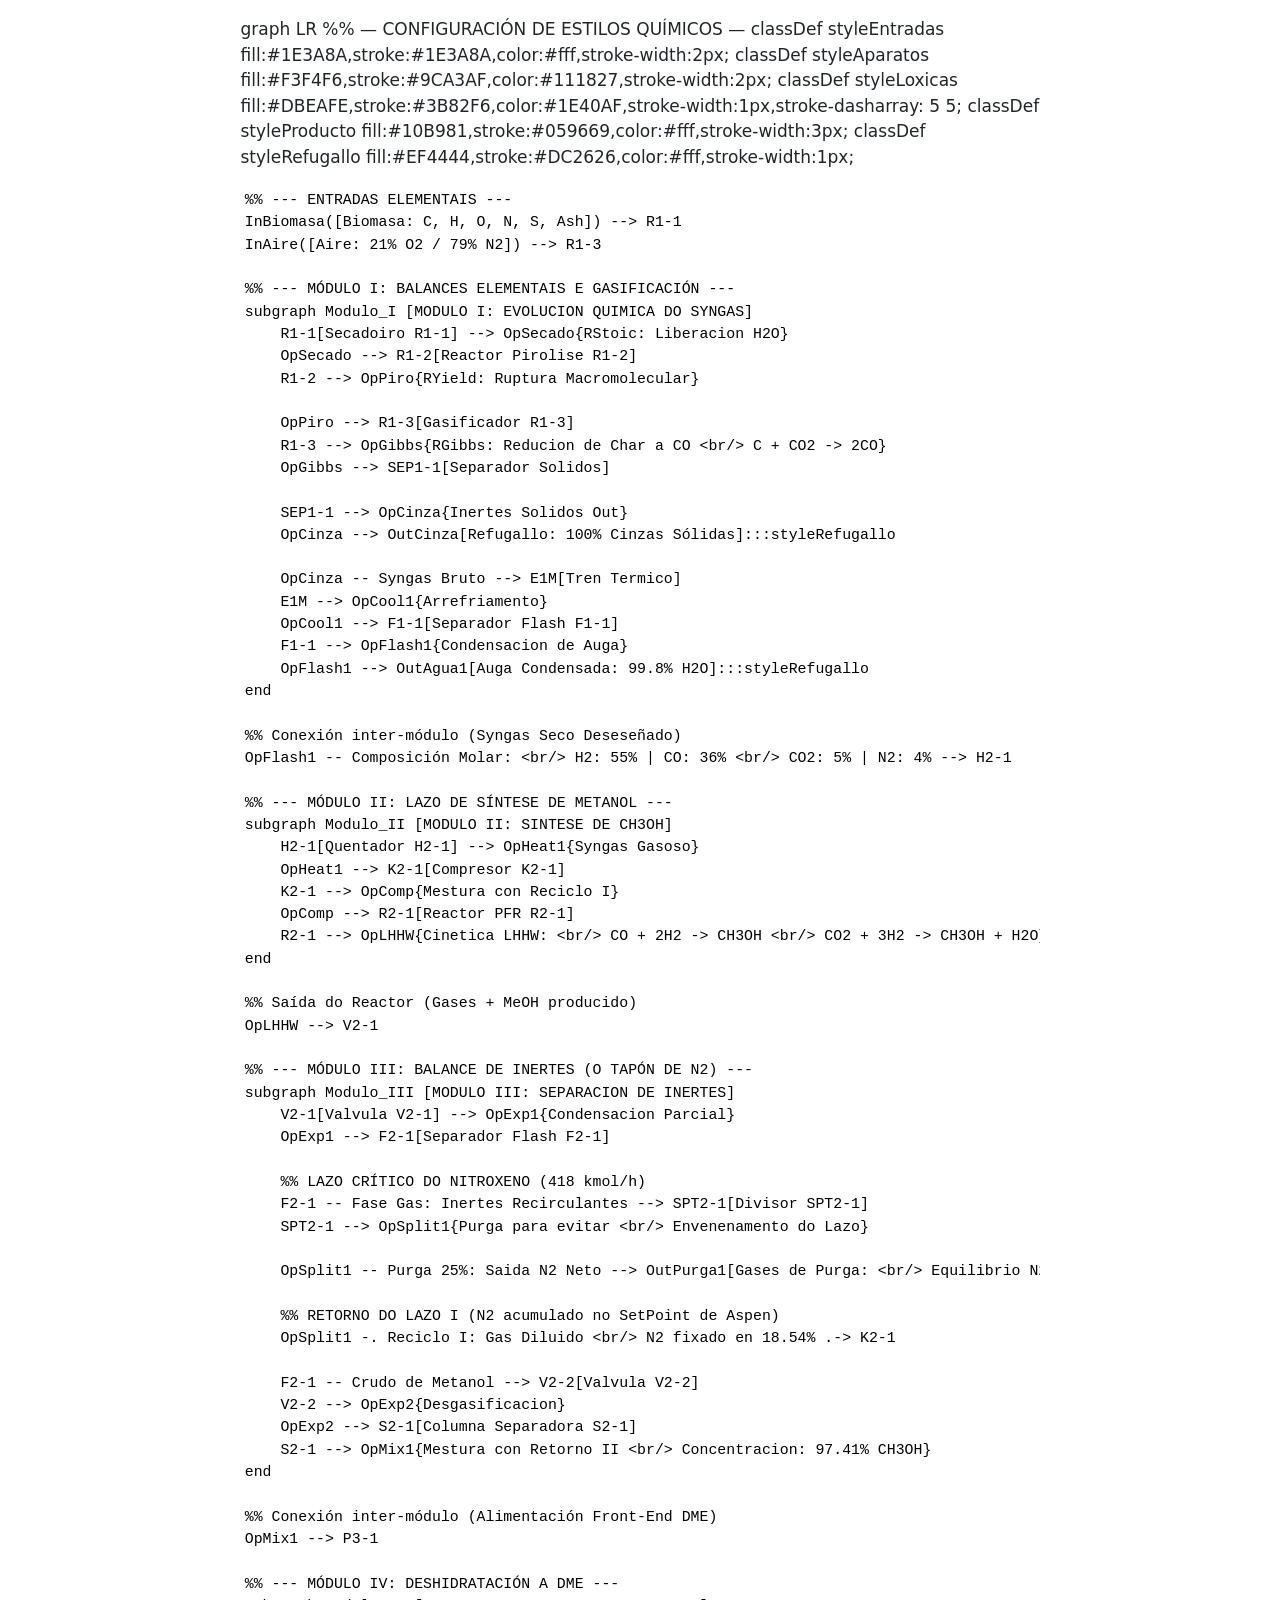
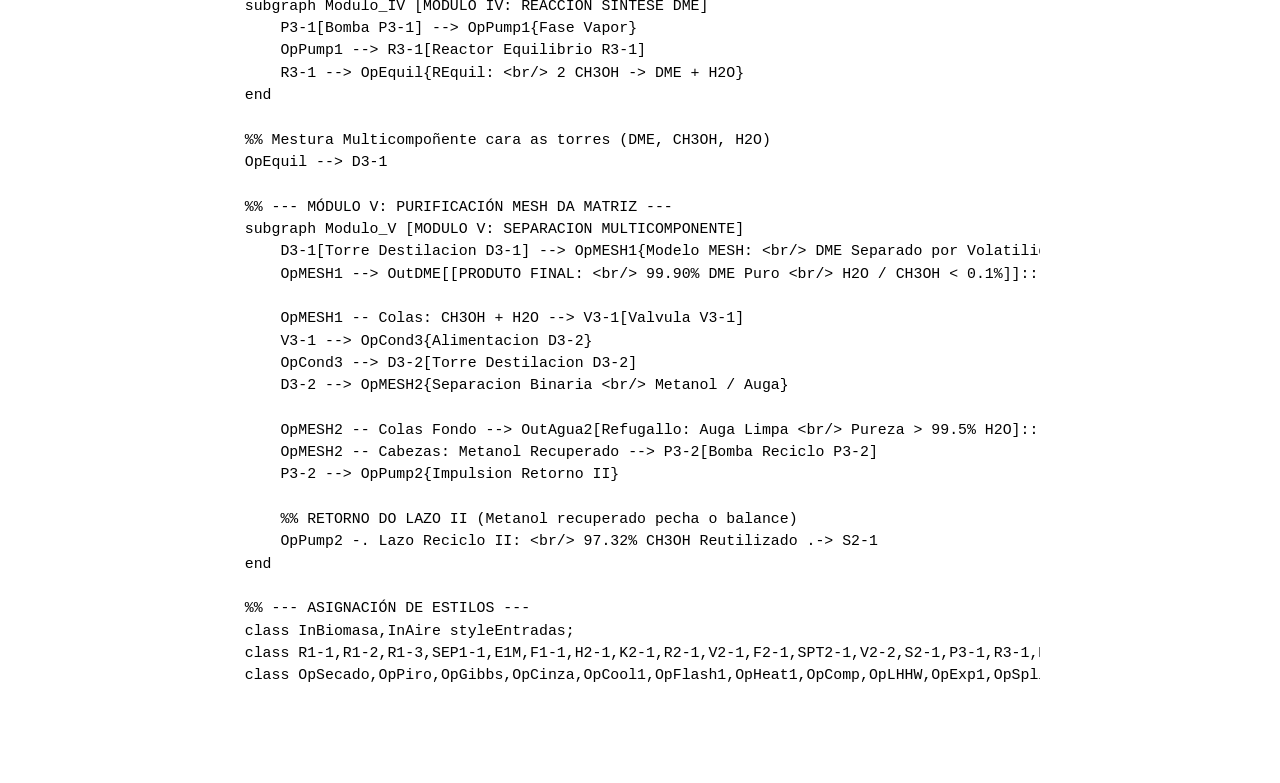
<file: tfg-adrian.html>
<!DOCTYPE html>
<html xmlns="http://www.w3.org/1999/xhtml" lang="en" xml:lang="en"><head>

<meta charset="utf-8">
<meta name="generator" content="quarto-1.8.25">

<meta name="viewport" content="width=device-width, initial-scale=1.0, user-scalable=yes">


<title>tfg-adrian</title>
<style>
code{white-space: pre-wrap;}
span.smallcaps{font-variant: small-caps;}
div.columns{display: flex; gap: min(4vw, 1.5em);}
div.column{flex: auto; overflow-x: auto;}
div.hanging-indent{margin-left: 1.5em; text-indent: -1.5em;}
ul.task-list{list-style: none;}
ul.task-list li input[type="checkbox"] {
  width: 0.8em;
  margin: 0 0.8em 0.2em -1em; /* quarto-specific, see https://github.com/quarto-dev/quarto-cli/issues/4556 */ 
  vertical-align: middle;
}
</style>


<script src="tfg-adrian_files/libs/clipboard/clipboard.min.js"></script>
<script src="tfg-adrian_files/libs/quarto-html/quarto.js" type="module"></script>
<script src="tfg-adrian_files/libs/quarto-html/tabsets/tabsets.js" type="module"></script>
<script src="tfg-adrian_files/libs/quarto-html/axe/axe-check.js" type="module"></script>
<script src="tfg-adrian_files/libs/quarto-html/popper.min.js"></script>
<script src="tfg-adrian_files/libs/quarto-html/tippy.umd.min.js"></script>
<script src="tfg-adrian_files/libs/quarto-html/anchor.min.js"></script>
<link href="tfg-adrian_files/libs/quarto-html/tippy.css" rel="stylesheet">
<link href="tfg-adrian_files/libs/quarto-html/quarto-syntax-highlighting-7b89279ff1a6dce999919e0e67d4d9ec.css" rel="stylesheet" id="quarto-text-highlighting-styles">
<script src="tfg-adrian_files/libs/bootstrap/bootstrap.min.js"></script>
<link href="tfg-adrian_files/libs/bootstrap/bootstrap-icons.css" rel="stylesheet">
<link href="tfg-adrian_files/libs/bootstrap/bootstrap-d6a003b94517c951b2d65075d42fb01b.min.css" rel="stylesheet" append-hash="true" id="quarto-bootstrap" data-mode="light">


</head>

<body class="fullcontent quarto-light">

<div id="quarto-content" class="page-columns page-rows-contents page-layout-article">

<main class="content" id="quarto-document-content">




<p>graph LR %% — CONFIGURACIÓN DE ESTILOS QUÍMICOS — classDef styleEntradas fill:#1E3A8A,stroke:#1E3A8A,color:#fff,stroke-width:2px; classDef styleAparatos fill:#F3F4F6,stroke:#9CA3AF,color:#111827,stroke-width:2px; classDef styleLoxicas fill:#DBEAFE,stroke:#3B82F6,color:#1E40AF,stroke-width:1px,stroke-dasharray: 5 5; classDef styleProducto fill:#10B981,stroke:#059669,color:#fff,stroke-width:3px; classDef styleRefugallo fill:#EF4444,stroke:#DC2626,color:#fff,stroke-width:1px;</p>
<pre><code>%% --- ENTRADAS ELEMENTAIS ---
InBiomasa([Biomasa: C, H, O, N, S, Ash]) --&gt; R1-1
InAire([Aire: 21% O2 / 79% N2]) --&gt; R1-3

%% --- MÓDULO I: BALANCES ELEMENTAIS E GASIFICACIÓN ---
subgraph Modulo_I [MODULO I: EVOLUCION QUIMICA DO SYNGAS]
    R1-1[Secadoiro R1-1] --&gt; OpSecado{RStoic: Liberacion H2O}
    OpSecado --&gt; R1-2[Reactor Pirolise R1-2]
    R1-2 --&gt; OpPiro{RYield: Ruptura Macromolecular}
    
    OpPiro --&gt; R1-3[Gasificador R1-3]
    R1-3 --&gt; OpGibbs{RGibbs: Reducion de Char a CO &lt;br/&gt; C + CO2 -&gt; 2CO}
    OpGibbs --&gt; SEP1-1[Separador Solidos]
    
    SEP1-1 --&gt; OpCinza{Inertes Solidos Out}
    OpCinza --&gt; OutCinza[Refugallo: 100% Cinzas Sólidas]:::styleRefugallo
    
    OpCinza -- Syngas Bruto --&gt; E1M[Tren Termico]
    E1M --&gt; OpCool1{Arrefriamento}
    OpCool1 --&gt; F1-1[Separador Flash F1-1]
    F1-1 --&gt; OpFlash1{Condensacion de Auga}
    OpFlash1 --&gt; OutAgua1[Auga Condensada: 99.8% H2O]:::styleRefugallo
end

%% Conexión inter-módulo (Syngas Seco Deseseñado)
OpFlash1 -- Composición Molar: &lt;br/&gt; H2: 55% | CO: 36% &lt;br/&gt; CO2: 5% | N2: 4% --&gt; H2-1

%% --- MÓDULO II: LAZO DE SÍNTESE DE METANOL ---
subgraph Modulo_II [MODULO II: SINTESE DE CH3OH]
    H2-1[Quentador H2-1] --&gt; OpHeat1{Syngas Gasoso}
    OpHeat1 --&gt; K2-1[Compresor K2-1]
    K2-1 --&gt; OpComp{Mestura con Reciclo I}
    OpComp --&gt; R2-1[Reactor PFR R2-1]
    R2-1 --&gt; OpLHHW{Cinetica LHHW: &lt;br/&gt; CO + 2H2 -&gt; CH3OH &lt;br/&gt; CO2 + 3H2 -&gt; CH3OH + H2O}
end

%% Saída do Reactor (Gases + MeOH producido)
OpLHHW --&gt; V2-1

%% --- MÓDULO III: BALANCE DE INERTES (O TAPÓN DE N2) ---
subgraph Modulo_III [MODULO III: SEPARACION DE INERTES]
    V2-1[Valvula V2-1] --&gt; OpExp1{Condensacion Parcial}
    OpExp1 --&gt; F2-1[Separador Flash F2-1]
    
    %% LAZO CRÍTICO DO NITROXENO (418 kmol/h)
    F2-1 -- Fase Gas: Inertes Recirculantes --&gt; SPT2-1[Divisor SPT2-1]
    SPT2-1 --&gt; OpSplit1{Purga para evitar &lt;br/&gt; Envenenamento do Lazo}
    
    OpSplit1 -- Purga 25%: Saida N2 Neto --&gt; OutPurga1[Gases de Purga: &lt;br/&gt; Equilibrio N2: 18.54% &lt;br/&gt; CO + H2 Arrastrados]:::styleRefugallo
    
    %% RETORNO DO LAZO I (N2 acumulado no SetPoint de Aspen)
    OpSplit1 -. Reciclo I: Gas Diluido &lt;br/&gt; N2 fixado en 18.54% .-&gt; K2-1
    
    F2-1 -- Crudo de Metanol --&gt; V2-2[Valvula V2-2]
    V2-2 --&gt; OpExp2{Desgasificacion}
    OpExp2 --&gt; S2-1[Columna Separadora S2-1]
    S2-1 --&gt; OpMix1{Mestura con Retorno II &lt;br/&gt; Concentracion: 97.41% CH3OH}
end

%% Conexión inter-módulo (Alimentación Front-End DME)
OpMix1 --&gt; P3-1

%% --- MÓDULO IV: DESHIDRATACIÓN A DME ---
subgraph Modulo_IV [MODULO IV: REACCION SINTESE DME]
    P3-1[Bomba P3-1] --&gt; OpPump1{Fase Vapor}
    OpPump1 --&gt; R3-1[Reactor Equilibrio R3-1]
    R3-1 --&gt; OpEquil{REquil: &lt;br/&gt; 2 CH3OH -&gt; DME + H2O}
end

%% Mestura Multicompoñente cara as torres (DME, CH3OH, H2O)
OpEquil --&gt; D3-1

%% --- MÓDULO V: PURIFICACIÓN MESH DA MATRIZ ---
subgraph Modulo_V [MODULO V: SEPARACION MULTICOMPONENTE]
    D3-1[Torre Destilacion D3-1] --&gt; OpMESH1{Modelo MESH: &lt;br/&gt; DME Separado por Volatilidade}
    OpMESH1 --&gt; OutDME[[PRODUTO FINAL: &lt;br/&gt; 99.90% DME Puro &lt;br/&gt; H2O / CH3OH &lt; 0.1%]]:::styleProducto
    
    OpMESH1 -- Colas: CH3OH + H2O --&gt; V3-1[Valvula V3-1]
    V3-1 --&gt; OpCond3{Alimentacion D3-2}
    OpCond3 --&gt; D3-2[Torre Destilacion D3-2]
    D3-2 --&gt; OpMESH2{Separacion Binaria &lt;br/&gt; Metanol / Auga}
    
    OpMESH2 -- Colas Fondo --&gt; OutAgua2[Refugallo: Auga Limpa &lt;br/&gt; Pureza &gt; 99.5% H2O]:::styleRefugallo
    OpMESH2 -- Cabezas: Metanol Recuperado --&gt; P3-2[Bomba Reciclo P3-2]
    P3-2 --&gt; OpPump2{Impulsion Retorno II}
    
    %% RETORNO DO LAZO II (Metanol recuperado pecha o balance)
    OpPump2 -. Lazo Reciclo II: &lt;br/&gt; 97.32% CH3OH Reutilizado .-&gt; S2-1
end

%% --- ASIGNACIÓN DE ESTILOS ---
class InBiomasa,InAire styleEntradas;
class R1-1,R1-2,R1-3,SEP1-1,E1M,F1-1,H2-1,K2-1,R2-1,V2-1,F2-1,SPT2-1,V2-2,S2-1,P3-1,R3-1,D3-1,V3-1,D3-2,P3-2 styleAparatos;
class OpSecado,OpPiro,OpGibbs,OpCinza,OpCool1,OpFlash1,OpHeat1,OpComp,OpLHHW,OpExp1,OpSplit1,OpExp2,OpMix1,OpPump1,OpEquil,OpMESH1,OpCond3,OpMESH2,OpPump2 styleLoxicas;</code></pre>

</main>
<!-- /main column -->
<script id="quarto-html-after-body" type="application/javascript">
  window.document.addEventListener("DOMContentLoaded", function (event) {
    const icon = "";
    const anchorJS = new window.AnchorJS();
    anchorJS.options = {
      placement: 'right',
      icon: icon
    };
    anchorJS.add('.anchored');
    const isCodeAnnotation = (el) => {
      for (const clz of el.classList) {
        if (clz.startsWith('code-annotation-')) {                     
          return true;
        }
      }
      return false;
    }
    const onCopySuccess = function(e) {
      // button target
      const button = e.trigger;
      // don't keep focus
      button.blur();
      // flash "checked"
      button.classList.add('code-copy-button-checked');
      var currentTitle = button.getAttribute("title");
      button.setAttribute("title", "Copied!");
      let tooltip;
      if (window.bootstrap) {
        button.setAttribute("data-bs-toggle", "tooltip");
        button.setAttribute("data-bs-placement", "left");
        button.setAttribute("data-bs-title", "Copied!");
        tooltip = new bootstrap.Tooltip(button, 
          { trigger: "manual", 
            customClass: "code-copy-button-tooltip",
            offset: [0, -8]});
        tooltip.show();    
      }
      setTimeout(function() {
        if (tooltip) {
          tooltip.hide();
          button.removeAttribute("data-bs-title");
          button.removeAttribute("data-bs-toggle");
          button.removeAttribute("data-bs-placement");
        }
        button.setAttribute("title", currentTitle);
        button.classList.remove('code-copy-button-checked');
      }, 1000);
      // clear code selection
      e.clearSelection();
    }
    const getTextToCopy = function(trigger) {
      const outerScaffold = trigger.parentElement.cloneNode(true);
      const codeEl = outerScaffold.querySelector('code');
      for (const childEl of codeEl.children) {
        if (isCodeAnnotation(childEl)) {
          childEl.remove();
        }
      }
      return codeEl.innerText;
    }
    const clipboard = new window.ClipboardJS('.code-copy-button:not([data-in-quarto-modal])', {
      text: getTextToCopy
    });
    clipboard.on('success', onCopySuccess);
    if (window.document.getElementById('quarto-embedded-source-code-modal')) {
      const clipboardModal = new window.ClipboardJS('.code-copy-button[data-in-quarto-modal]', {
        text: getTextToCopy,
        container: window.document.getElementById('quarto-embedded-source-code-modal')
      });
      clipboardModal.on('success', onCopySuccess);
    }
      var localhostRegex = new RegExp(/^(?:http|https):\/\/localhost\:?[0-9]*\//);
      var mailtoRegex = new RegExp(/^mailto:/);
        var filterRegex = new RegExp('/' + window.location.host + '/');
      var isInternal = (href) => {
          return filterRegex.test(href) || localhostRegex.test(href) || mailtoRegex.test(href);
      }
      // Inspect non-navigation links and adorn them if external
     var links = window.document.querySelectorAll('a[href]:not(.nav-link):not(.navbar-brand):not(.toc-action):not(.sidebar-link):not(.sidebar-item-toggle):not(.pagination-link):not(.no-external):not([aria-hidden]):not(.dropdown-item):not(.quarto-navigation-tool):not(.about-link)');
      for (var i=0; i<links.length; i++) {
        const link = links[i];
        if (!isInternal(link.href)) {
          // undo the damage that might have been done by quarto-nav.js in the case of
          // links that we want to consider external
          if (link.dataset.originalHref !== undefined) {
            link.href = link.dataset.originalHref;
          }
        }
      }
    function tippyHover(el, contentFn, onTriggerFn, onUntriggerFn) {
      const config = {
        allowHTML: true,
        maxWidth: 500,
        delay: 100,
        arrow: false,
        appendTo: function(el) {
            return el.parentElement;
        },
        interactive: true,
        interactiveBorder: 10,
        theme: 'quarto',
        placement: 'bottom-start',
      };
      if (contentFn) {
        config.content = contentFn;
      }
      if (onTriggerFn) {
        config.onTrigger = onTriggerFn;
      }
      if (onUntriggerFn) {
        config.onUntrigger = onUntriggerFn;
      }
      window.tippy(el, config); 
    }
    const noterefs = window.document.querySelectorAll('a[role="doc-noteref"]');
    for (var i=0; i<noterefs.length; i++) {
      const ref = noterefs[i];
      tippyHover(ref, function() {
        // use id or data attribute instead here
        let href = ref.getAttribute('data-footnote-href') || ref.getAttribute('href');
        try { href = new URL(href).hash; } catch {}
        const id = href.replace(/^#\/?/, "");
        const note = window.document.getElementById(id);
        if (note) {
          return note.innerHTML;
        } else {
          return "";
        }
      });
    }
    const xrefs = window.document.querySelectorAll('a.quarto-xref');
    const processXRef = (id, note) => {
      // Strip column container classes
      const stripColumnClz = (el) => {
        el.classList.remove("page-full", "page-columns");
        if (el.children) {
          for (const child of el.children) {
            stripColumnClz(child);
          }
        }
      }
      stripColumnClz(note)
      if (id === null || id.startsWith('sec-')) {
        // Special case sections, only their first couple elements
        const container = document.createElement("div");
        if (note.children && note.children.length > 2) {
          container.appendChild(note.children[0].cloneNode(true));
          for (let i = 1; i < note.children.length; i++) {
            const child = note.children[i];
            if (child.tagName === "P" && child.innerText === "") {
              continue;
            } else {
              container.appendChild(child.cloneNode(true));
              break;
            }
          }
          if (window.Quarto?.typesetMath) {
            window.Quarto.typesetMath(container);
          }
          return container.innerHTML
        } else {
          if (window.Quarto?.typesetMath) {
            window.Quarto.typesetMath(note);
          }
          return note.innerHTML;
        }
      } else {
        // Remove any anchor links if they are present
        const anchorLink = note.querySelector('a.anchorjs-link');
        if (anchorLink) {
          anchorLink.remove();
        }
        if (window.Quarto?.typesetMath) {
          window.Quarto.typesetMath(note);
        }
        if (note.classList.contains("callout")) {
          return note.outerHTML;
        } else {
          return note.innerHTML;
        }
      }
    }
    for (var i=0; i<xrefs.length; i++) {
      const xref = xrefs[i];
      tippyHover(xref, undefined, function(instance) {
        instance.disable();
        let url = xref.getAttribute('href');
        let hash = undefined; 
        if (url.startsWith('#')) {
          hash = url;
        } else {
          try { hash = new URL(url).hash; } catch {}
        }
        if (hash) {
          const id = hash.replace(/^#\/?/, "");
          const note = window.document.getElementById(id);
          if (note !== null) {
            try {
              const html = processXRef(id, note.cloneNode(true));
              instance.setContent(html);
            } finally {
              instance.enable();
              instance.show();
            }
          } else {
            // See if we can fetch this
            fetch(url.split('#')[0])
            .then(res => res.text())
            .then(html => {
              const parser = new DOMParser();
              const htmlDoc = parser.parseFromString(html, "text/html");
              const note = htmlDoc.getElementById(id);
              if (note !== null) {
                const html = processXRef(id, note);
                instance.setContent(html);
              } 
            }).finally(() => {
              instance.enable();
              instance.show();
            });
          }
        } else {
          // See if we can fetch a full url (with no hash to target)
          // This is a special case and we should probably do some content thinning / targeting
          fetch(url)
          .then(res => res.text())
          .then(html => {
            const parser = new DOMParser();
            const htmlDoc = parser.parseFromString(html, "text/html");
            const note = htmlDoc.querySelector('main.content');
            if (note !== null) {
              // This should only happen for chapter cross references
              // (since there is no id in the URL)
              // remove the first header
              if (note.children.length > 0 && note.children[0].tagName === "HEADER") {
                note.children[0].remove();
              }
              const html = processXRef(null, note);
              instance.setContent(html);
            } 
          }).finally(() => {
            instance.enable();
            instance.show();
          });
        }
      }, function(instance) {
      });
    }
        let selectedAnnoteEl;
        const selectorForAnnotation = ( cell, annotation) => {
          let cellAttr = 'data-code-cell="' + cell + '"';
          let lineAttr = 'data-code-annotation="' +  annotation + '"';
          const selector = 'span[' + cellAttr + '][' + lineAttr + ']';
          return selector;
        }
        const selectCodeLines = (annoteEl) => {
          const doc = window.document;
          const targetCell = annoteEl.getAttribute("data-target-cell");
          const targetAnnotation = annoteEl.getAttribute("data-target-annotation");
          const annoteSpan = window.document.querySelector(selectorForAnnotation(targetCell, targetAnnotation));
          const lines = annoteSpan.getAttribute("data-code-lines").split(",");
          const lineIds = lines.map((line) => {
            return targetCell + "-" + line;
          })
          let top = null;
          let height = null;
          let parent = null;
          if (lineIds.length > 0) {
              //compute the position of the single el (top and bottom and make a div)
              const el = window.document.getElementById(lineIds[0]);
              top = el.offsetTop;
              height = el.offsetHeight;
              parent = el.parentElement.parentElement;
            if (lineIds.length > 1) {
              const lastEl = window.document.getElementById(lineIds[lineIds.length - 1]);
              const bottom = lastEl.offsetTop + lastEl.offsetHeight;
              height = bottom - top;
            }
            if (top !== null && height !== null && parent !== null) {
              // cook up a div (if necessary) and position it 
              let div = window.document.getElementById("code-annotation-line-highlight");
              if (div === null) {
                div = window.document.createElement("div");
                div.setAttribute("id", "code-annotation-line-highlight");
                div.style.position = 'absolute';
                parent.appendChild(div);
              }
              div.style.top = top - 2 + "px";
              div.style.height = height + 4 + "px";
              div.style.left = 0;
              let gutterDiv = window.document.getElementById("code-annotation-line-highlight-gutter");
              if (gutterDiv === null) {
                gutterDiv = window.document.createElement("div");
                gutterDiv.setAttribute("id", "code-annotation-line-highlight-gutter");
                gutterDiv.style.position = 'absolute';
                const codeCell = window.document.getElementById(targetCell);
                const gutter = codeCell.querySelector('.code-annotation-gutter');
                gutter.appendChild(gutterDiv);
              }
              gutterDiv.style.top = top - 2 + "px";
              gutterDiv.style.height = height + 4 + "px";
            }
            selectedAnnoteEl = annoteEl;
          }
        };
        const unselectCodeLines = () => {
          const elementsIds = ["code-annotation-line-highlight", "code-annotation-line-highlight-gutter"];
          elementsIds.forEach((elId) => {
            const div = window.document.getElementById(elId);
            if (div) {
              div.remove();
            }
          });
          selectedAnnoteEl = undefined;
        };
          // Handle positioning of the toggle
      window.addEventListener(
        "resize",
        throttle(() => {
          elRect = undefined;
          if (selectedAnnoteEl) {
            selectCodeLines(selectedAnnoteEl);
          }
        }, 10)
      );
      function throttle(fn, ms) {
      let throttle = false;
      let timer;
        return (...args) => {
          if(!throttle) { // first call gets through
              fn.apply(this, args);
              throttle = true;
          } else { // all the others get throttled
              if(timer) clearTimeout(timer); // cancel #2
              timer = setTimeout(() => {
                fn.apply(this, args);
                timer = throttle = false;
              }, ms);
          }
        };
      }
        // Attach click handler to the DT
        const annoteDls = window.document.querySelectorAll('dt[data-target-cell]');
        for (const annoteDlNode of annoteDls) {
          annoteDlNode.addEventListener('click', (event) => {
            const clickedEl = event.target;
            if (clickedEl !== selectedAnnoteEl) {
              unselectCodeLines();
              const activeEl = window.document.querySelector('dt[data-target-cell].code-annotation-active');
              if (activeEl) {
                activeEl.classList.remove('code-annotation-active');
              }
              selectCodeLines(clickedEl);
              clickedEl.classList.add('code-annotation-active');
            } else {
              // Unselect the line
              unselectCodeLines();
              clickedEl.classList.remove('code-annotation-active');
            }
          });
        }
    const findCites = (el) => {
      const parentEl = el.parentElement;
      if (parentEl) {
        const cites = parentEl.dataset.cites;
        if (cites) {
          return {
            el,
            cites: cites.split(' ')
          };
        } else {
          return findCites(el.parentElement)
        }
      } else {
        return undefined;
      }
    };
    var bibliorefs = window.document.querySelectorAll('a[role="doc-biblioref"]');
    for (var i=0; i<bibliorefs.length; i++) {
      const ref = bibliorefs[i];
      const citeInfo = findCites(ref);
      if (citeInfo) {
        tippyHover(citeInfo.el, function() {
          var popup = window.document.createElement('div');
          citeInfo.cites.forEach(function(cite) {
            var citeDiv = window.document.createElement('div');
            citeDiv.classList.add('hanging-indent');
            citeDiv.classList.add('csl-entry');
            var biblioDiv = window.document.getElementById('ref-' + cite);
            if (biblioDiv) {
              citeDiv.innerHTML = biblioDiv.innerHTML;
            }
            popup.appendChild(citeDiv);
          });
          return popup.innerHTML;
        });
      }
    }
  });
  </script>
</div> <!-- /content -->




</body></html>
</file>
<file: tfg-adrian_files/libs/quarto-html/tippy.css>
.tippy-box[data-animation=fade][data-state=hidden]{opacity:0}[data-tippy-root]{max-width:calc(100vw - 10px)}.tippy-box{position:relative;background-color:#333;color:#fff;border-radius:4px;font-size:14px;line-height:1.4;white-space:normal;outline:0;transition-property:transform,visibility,opacity}.tippy-box[data-placement^=top]>.tippy-arrow{bottom:0}.tippy-box[data-placement^=top]>.tippy-arrow:before{bottom:-7px;left:0;border-width:8px 8px 0;border-top-color:initial;transform-origin:center top}.tippy-box[data-placement^=bottom]>.tippy-arrow{top:0}.tippy-box[data-placement^=bottom]>.tippy-arrow:before{top:-7px;left:0;border-width:0 8px 8px;border-bottom-color:initial;transform-origin:center bottom}.tippy-box[data-placement^=left]>.tippy-arrow{right:0}.tippy-box[data-placement^=left]>.tippy-arrow:before{border-width:8px 0 8px 8px;border-left-color:initial;right:-7px;transform-origin:center left}.tippy-box[data-placement^=right]>.tippy-arrow{left:0}.tippy-box[data-placement^=right]>.tippy-arrow:before{left:-7px;border-width:8px 8px 8px 0;border-right-color:initial;transform-origin:center right}.tippy-box[data-inertia][data-state=visible]{transition-timing-function:cubic-bezier(.54,1.5,.38,1.11)}.tippy-arrow{width:16px;height:16px;color:#333}.tippy-arrow:before{content:"";position:absolute;border-color:transparent;border-style:solid}.tippy-content{position:relative;padding:5px 9px;z-index:1}
</file>
<file: tfg-adrian_files/libs/quarto-html/quarto-syntax-highlighting-7b89279ff1a6dce999919e0e67d4d9ec.css>
/* quarto syntax highlight colors */
:root {
  --quarto-hl-ot-color: #003B4F;
  --quarto-hl-at-color: #657422;
  --quarto-hl-ss-color: #20794D;
  --quarto-hl-an-color: #5E5E5E;
  --quarto-hl-fu-color: #4758AB;
  --quarto-hl-st-color: #20794D;
  --quarto-hl-cf-color: #003B4F;
  --quarto-hl-op-color: #5E5E5E;
  --quarto-hl-er-color: #AD0000;
  --quarto-hl-bn-color: #AD0000;
  --quarto-hl-al-color: #AD0000;
  --quarto-hl-va-color: #111111;
  --quarto-hl-bu-color: inherit;
  --quarto-hl-ex-color: inherit;
  --quarto-hl-pp-color: #AD0000;
  --quarto-hl-in-color: #5E5E5E;
  --quarto-hl-vs-color: #20794D;
  --quarto-hl-wa-color: #5E5E5E;
  --quarto-hl-do-color: #5E5E5E;
  --quarto-hl-im-color: #00769E;
  --quarto-hl-ch-color: #20794D;
  --quarto-hl-dt-color: #AD0000;
  --quarto-hl-fl-color: #AD0000;
  --quarto-hl-co-color: #5E5E5E;
  --quarto-hl-cv-color: #5E5E5E;
  --quarto-hl-cn-color: #8f5902;
  --quarto-hl-sc-color: #5E5E5E;
  --quarto-hl-dv-color: #AD0000;
  --quarto-hl-kw-color: #003B4F;
}

/* other quarto variables */
:root {
  --quarto-font-monospace: SFMono-Regular, Menlo, Monaco, Consolas, "Liberation Mono", "Courier New", monospace;
}

/* syntax highlight based on Pandoc's rules */
pre > code.sourceCode > span {
  color: #003B4F;
}

code.sourceCode > span {
  color: #003B4F;
}

div.sourceCode,
div.sourceCode pre.sourceCode {
  color: #003B4F;
}

/* Normal */
code span {
  color: #003B4F;
}

/* Alert */
code span.al {
  color: #AD0000;
  font-style: inherit;
}

/* Annotation */
code span.an {
  color: #5E5E5E;
  font-style: inherit;
}

/* Attribute */
code span.at {
  color: #657422;
  font-style: inherit;
}

/* BaseN */
code span.bn {
  color: #AD0000;
  font-style: inherit;
}

/* BuiltIn */
code span.bu {
  font-style: inherit;
}

/* ControlFlow */
code span.cf {
  color: #003B4F;
  font-weight: bold;
  font-style: inherit;
}

/* Char */
code span.ch {
  color: #20794D;
  font-style: inherit;
}

/* Constant */
code span.cn {
  color: #8f5902;
  font-style: inherit;
}

/* Comment */
code span.co {
  color: #5E5E5E;
  font-style: inherit;
}

/* CommentVar */
code span.cv {
  color: #5E5E5E;
  font-style: italic;
}

/* Documentation */
code span.do {
  color: #5E5E5E;
  font-style: italic;
}

/* DataType */
code span.dt {
  color: #AD0000;
  font-style: inherit;
}

/* DecVal */
code span.dv {
  color: #AD0000;
  font-style: inherit;
}

/* Error */
code span.er {
  color: #AD0000;
  font-style: inherit;
}

/* Extension */
code span.ex {
  font-style: inherit;
}

/* Float */
code span.fl {
  color: #AD0000;
  font-style: inherit;
}

/* Function */
code span.fu {
  color: #4758AB;
  font-style: inherit;
}

/* Import */
code span.im {
  color: #00769E;
  font-style: inherit;
}

/* Information */
code span.in {
  color: #5E5E5E;
  font-style: inherit;
}

/* Keyword */
code span.kw {
  color: #003B4F;
  font-weight: bold;
  font-style: inherit;
}

/* Operator */
code span.op {
  color: #5E5E5E;
  font-style: inherit;
}

/* Other */
code span.ot {
  color: #003B4F;
  font-style: inherit;
}

/* Preprocessor */
code span.pp {
  color: #AD0000;
  font-style: inherit;
}

/* SpecialChar */
code span.sc {
  color: #5E5E5E;
  font-style: inherit;
}

/* SpecialString */
code span.ss {
  color: #20794D;
  font-style: inherit;
}

/* String */
code span.st {
  color: #20794D;
  font-style: inherit;
}

/* Variable */
code span.va {
  color: #111111;
  font-style: inherit;
}

/* VerbatimString */
code span.vs {
  color: #20794D;
  font-style: inherit;
}

/* Warning */
code span.wa {
  color: #5E5E5E;
  font-style: italic;
}

.prevent-inlining {
  content: "</";
}

/*# sourceMappingURL=3944bc705cfaf4c80e56f77c5205168a.css.map */
</file>
